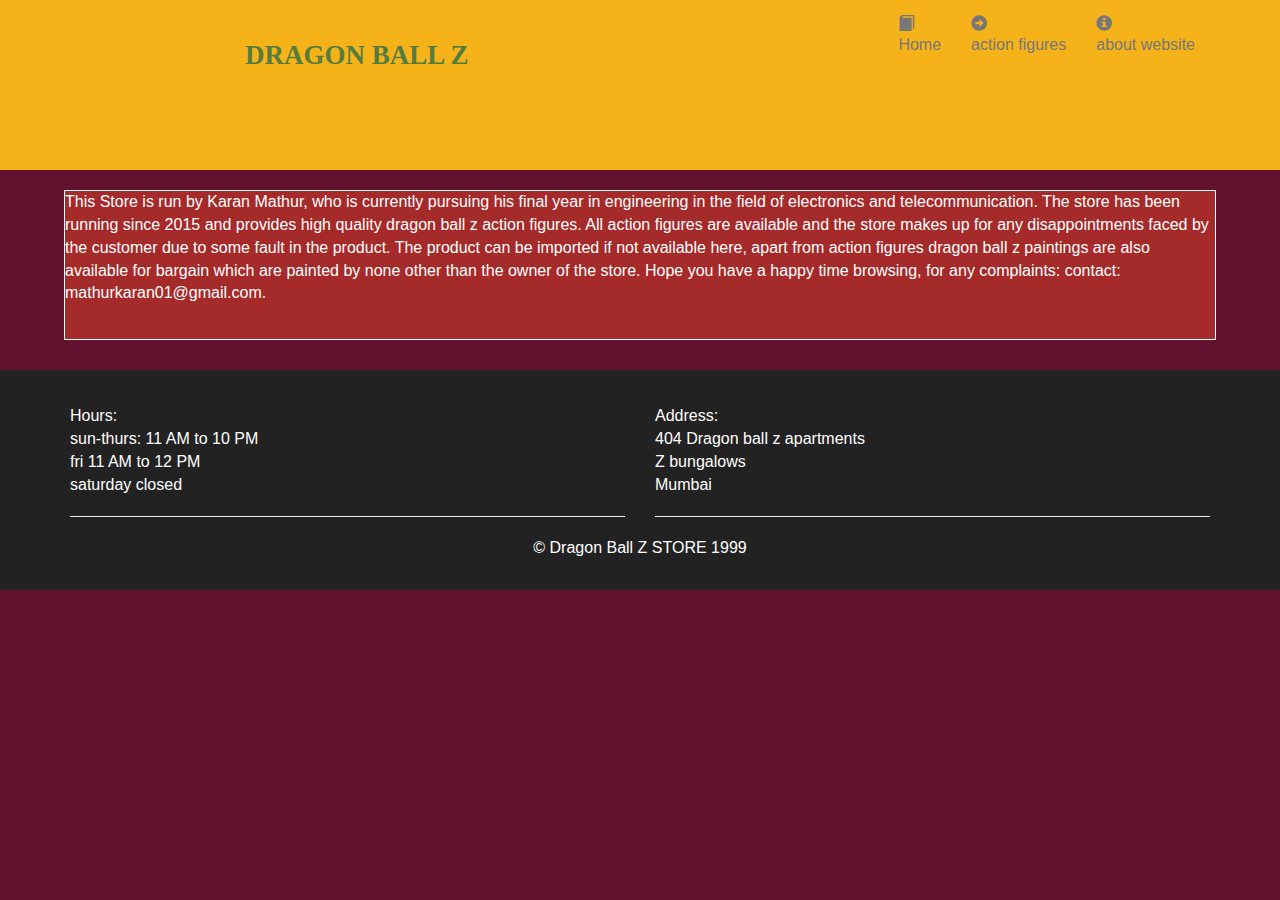
<file: about.html>
<!DOCTYPE html>
<html lang="en">
<head>
  <title>DBZ</title>
  <meta charset="utf-8">
  <meta name="viewport" content="width=device-width, initial-scale=1">
  <link rel="stylesheet" href="https://maxcdn.bootstrapcdn.com/bootstrap/3.4.1/css/bootstrap.min.css">
  <link rel="stylesheet" href="styles1.css">
  <script src="https://ajax.googleapis.com/ajax/libs/jquery/3.5.1/jquery.min.js"></script>
  <script src="https://maxcdn.bootstrapcdn.com/bootstrap/3.4.1/js/bootstrap.min.js"></script>
  <script src="script1.js"></script>
  </head>
<body>
  <header>
  <nav id="header-nav" class="navbar navbar-default">
    <div class="container">
      <div class="navbar-header">
        <a href="index.html" class="pull-left visible-md visible-lg">
          <div id="logo-img" alt="logo image"></div>
        </a>
        <div class="navbar-brand">
          <a href="index.html"><h1>Dragon Ball Z</h1></a>
          </div>
        </div>
           <button type="button" class="navbar-toggle" data-toggle="collapse" data-target="#myNavbar">
        <span class="icon-bar"></span>
        <span class="icon-bar"></span>
        <span class="icon-bar"></span>                        
      </button>
      <div class="collapse navbar-collapse" id="myNavbar">
      <ul class="nav navbar-nav navbar-right">
          <li><a href="index.html"><span class="glyphicon glyphicon-book"></span><br class="hidden-xs">Home</a></li>
        <li><a href="action.html"><span class="glyphicon glyphicon-circle-arrow-right"></span><br class="hidden-xs">action figures</a></li>
        <li><a href="about.html"><span class="glyphicon glyphicon-info-sign"></span><br class="hidden-xs">about website</a></li>
      </ul>
      </div>
    </div>
  </nav>
</header>
<p>This Store is run by Karan Mathur, who is currently pursuing his final year in engineering in the field of electronics and telecommunication. The store has been running since 2015 and provides high quality dragon ball z action figures. All action figures are available and the store makes up for any disappointments faced by the customer due to some fault in the product. The product can be imported if not available here, apart from action figures dragon ball z paintings are also available for bargain which are painted by none other than the owner of the store.
  Hope you have a happy time browsing, for any complaints: contact: mathurkaran01@gmail.com.
</p>
<footer class="panel-footer">
  <div class="container">
    <div class="row">
      <section id="hours" class="col-sm-6">
        <span>Hours:</span><br>
        sun-thurs: 11 AM to 10 PM<br>
        fri 11 AM to 12 PM<br>
        saturday closed
        <hr class="visible xs">
      </section>
      <section id="address" class="col-sm-6">
        <span>Address:</span><br>
       404 Dragon ball z apartments<br>
        Z bungalows<br>
        Mumbai
        <hr class="visible xs">
    </div>
    <div class="text-center">&copy; Dragon Ball Z STORE 1999</div>
  </div>
</footer>
</body>
</html>
</file>
<file: styles1.css>
p {
	width:90%;
	height: 150px;
	border:1px solid white;
	background-color: #A52A2A;
	margin-left: auto;
	margin-right: auto;
	font-family: Helvetica;
	color:white;
	overflow: scroll;

}

	body {
	font-size: 16px;
	color: #fff;
	background-color: #61122f;
	font-family: sans-serif;
}

/*HEADER*/
#header-nav {
	background-color: #f6b319;
	border-radius: 0;
	border: 0;
}

#logo-img {
	background: url('https://pm1.narvii.com/6514/296ac84c1e21faa78c6e6584a20122b43817117e_00.jpg') no-repeat;
	width: 150px;
	height: 150px;
    margin: 10px 15px 10px 0;
}

.navbar-brand{
	padding: 25px;
}

.navbar-brand h1{
	font-family: serif;
	color: #557c3e;
	font-size: 1.5em;
	text-transform: uppercase;
	font-weight: bold;
	text-shadow: 1px 1px 1px #222
	margin-top: 0;
	margin-bottom: 0;
	line-height: .75;
}

.navbar-brand a:hover, .navbar-brand a:focus{
	text-decoration: none;
}

.dropdown{
	float: left;
}

.container .jumbotron{
	border: 2px solid black;
	margin-top: 30px;
	padding:0px;
	box-shadow: 0 0 50px black;
}
#action-tile, #about-tile, #map-tile{
	height: 250px;
	width: 100%;
	margin-bottom: 15px;
	position: relative;
	border: 2px solid black;
	overflow: hidden;
}
#action-tile:hover, #about-tile:hover, #map-tile:hover{
	box-shadow: 0px 1px 5px 1px #cccccc;
}
#action-tile{
	background: url('https://www.tfaw.com/media/catalog/product/N/O/NOV182562.jpg?quality=60&bg-color=255%2C255%2C255&fit=bounds&height=&width=&canvas=%3A') no-repeat;
	background-position: center;
}

#about-tile{
	background: url('https://f0.pngfuel.com/png/754/580/letter-i-logo-illustration-png-clip-art.png') no-repeat;
	background-position: center;
}
#action-tile span, #about-tile span, #map-tile span{
	position: absolute;
	bottom:0;
	right:0;
	width:100%;
	text-align: center;
	font-size: 1.6em;
	text-transform: uppercase;
	background-color: #000;
	color:#fff;
	opacity: .8;
}
/*small*/
@media(min-width: 768px) and (max-width:991px) {
	#action-tile, #about-tile{
	width: 1000px;
}
}
/*extra small*/
@media(min-width: 767px){
	#action-tile, #about-tile{
	width: 360px;
	margin: 0 auto 15px;
}
}
.panel-footer{
	margin-top: 30px;
	padding-top: 35px;
	padding-bottom: 30px;
	background-color: #222;
	border-top:0;
	border-bottom: 0;
}

.cat-tile{
	position: relative;
	border: 2px solid black;
	overflow: hidden;
	width: 200px;
	height: 200px;
	margin: 0 auto 15px;
}
.cat-tile span{
	position: absolute;
	bottom: 0;
	right: 0;
	width: 100%;
	text-align: center;
	font-size: 1.2em;
	text-transform: uppercase;
	background-color: #000;
	color: #fff;
	opacity: .8;
}
</file>
